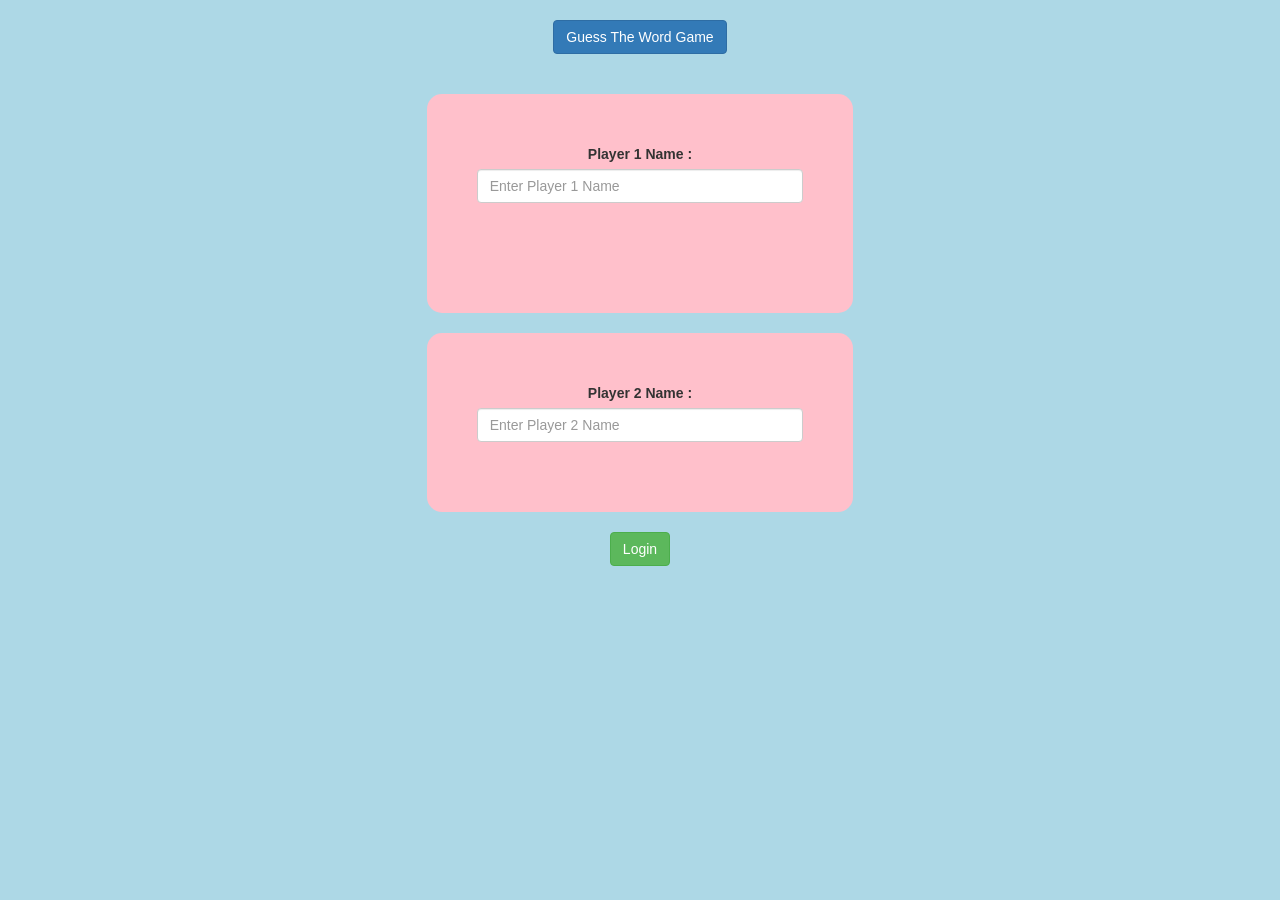
<file: index.html>
<!DOCTYPE html>
<html>
<head>
	<title>Guess The Word</title>

<meta name="viewport" content="width=device-width, initial-scale=1">
<link rel="stylesheet" href="https://maxcdn.bootstrapcdn.com/bootstrap/3.4.0/css/bootstrap.min.css">
<script src="https://ajax.googleapis.com/ajax/libs/jquery/3.4.1/jquery.min.js"></scriptx    >
<script src="https://maxcdn.bootstrapcdn.com/bootstrap/3.4.0/js/bootstrap.min.js"></script>

<link rel="stylesheet" type="text/css" href="game.css">

<script src="login.js"></script>
</head>
<body>
<center>
    <h1 class="btn btn-primary">Guess The Word Game</h1>
    <br>
    <br>
<br>
    <div class="col-lg-4 col-sm-8 col-xs-12 login_div1">
    <label>Player 1 Name :</label>
    <input type="text"id="player1_name"class="form-control"placeholder="Enter Player 1 Name">
<br>
        <br>
<br>
    </div>
    <br>
    <div class="col-lg-4 col-sm-8 col-xs-12 login_div2">
    <label>Player 2 Name :</label>
    <input type="text"id="player2_name"class="form-control"placeholder="Enter Player 2 Name">
<br>
    </div>
    <br>
    <button class="btn btn-success"onclick="login()">Login</button>
    
    </center>
</body>
</html>
</file>
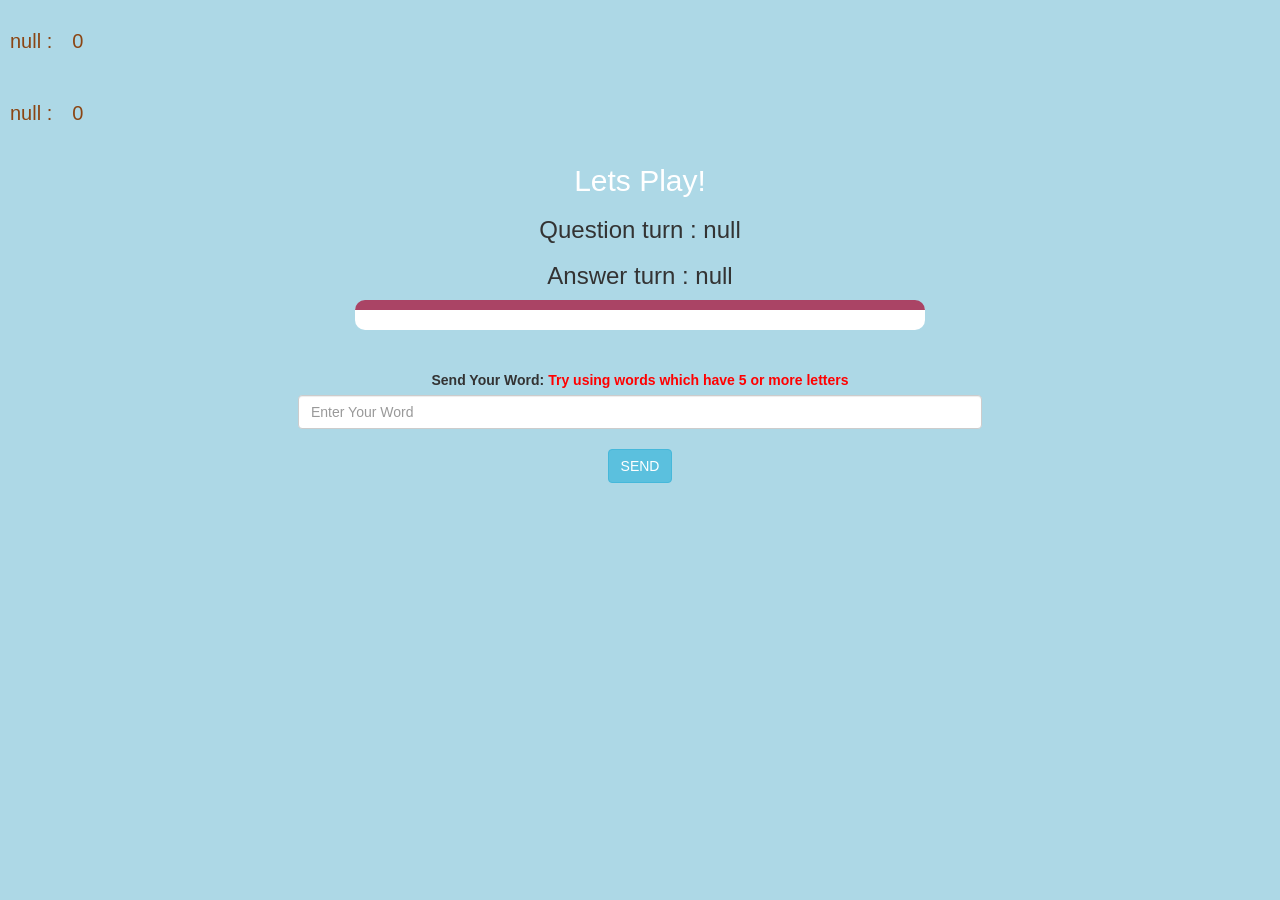
<file: game.html>
<!DOCTYPE html>
<html>
<head>
	<title>Guess The Word</title>

<meta name="viewport" content="width=device-width, initial-scale=1">
<link rel="stylesheet" href="https://maxcdn.bootstrapcdn.com/bootstrap/3.4.0/css/bootstrap.min.css">
<script src="https://ajax.googleapis.com/ajax/libs/jquery/3.4.1/jquery.min.js"></script>
<script src="https://maxcdn.bootstrapcdn.com/bootstrap/3.4.0/js/bootstrap.min.js"></script>

<link rel="stylesheet" type="text/css" href="game.css">
</head>
<body>
<h3 id="p1_name"></h3><span id="p1score"></span>
    <br>
    <h3 id="p2_name"></h3><span id="p2score"></span>
<div class="container">
	<center>
		<h2 style="color: white;">Lets Play!</h2>
<h3 id="pq"></h3>
        <h3 id="pa"></h3>
<div id="output"class="col-lg-6"></div>
		<br>
		<br>

		<label>Send Your Word: <b style="color: red">Try using words which have 5 or more letters</b></label>
<input type="text"id="word"class="form-control"placeholder="Enter Your Word">
		<br>
        <button onclick="send()"class="btn btn-info">SEND</button>

	</center>
</div>

<script src="game.js"></script>
</body>
</html>
</file>
<file: game.css>
body {
    background: lightblue;
}

.login_div1,
.login_div2 {
    background: pink;
    padding: 50px;
    float: none;
    border-radius: 15px;
}




#word {
    width: 60%;
}

#word_display {
    letter-spacing: 5px;
}

#output {
    background: white;
    border-radius: 10px;
    border-top: 10px solid #AA4465;
    padding: 10px;
    float: none;
    text-align: left;
}

#p1_name,
#p2_name,
#p1score,
#p2score {
    padding: 10px;
        font-size:20px;
    color:saddlebrown;
    display:inline-block;
}
</file>
